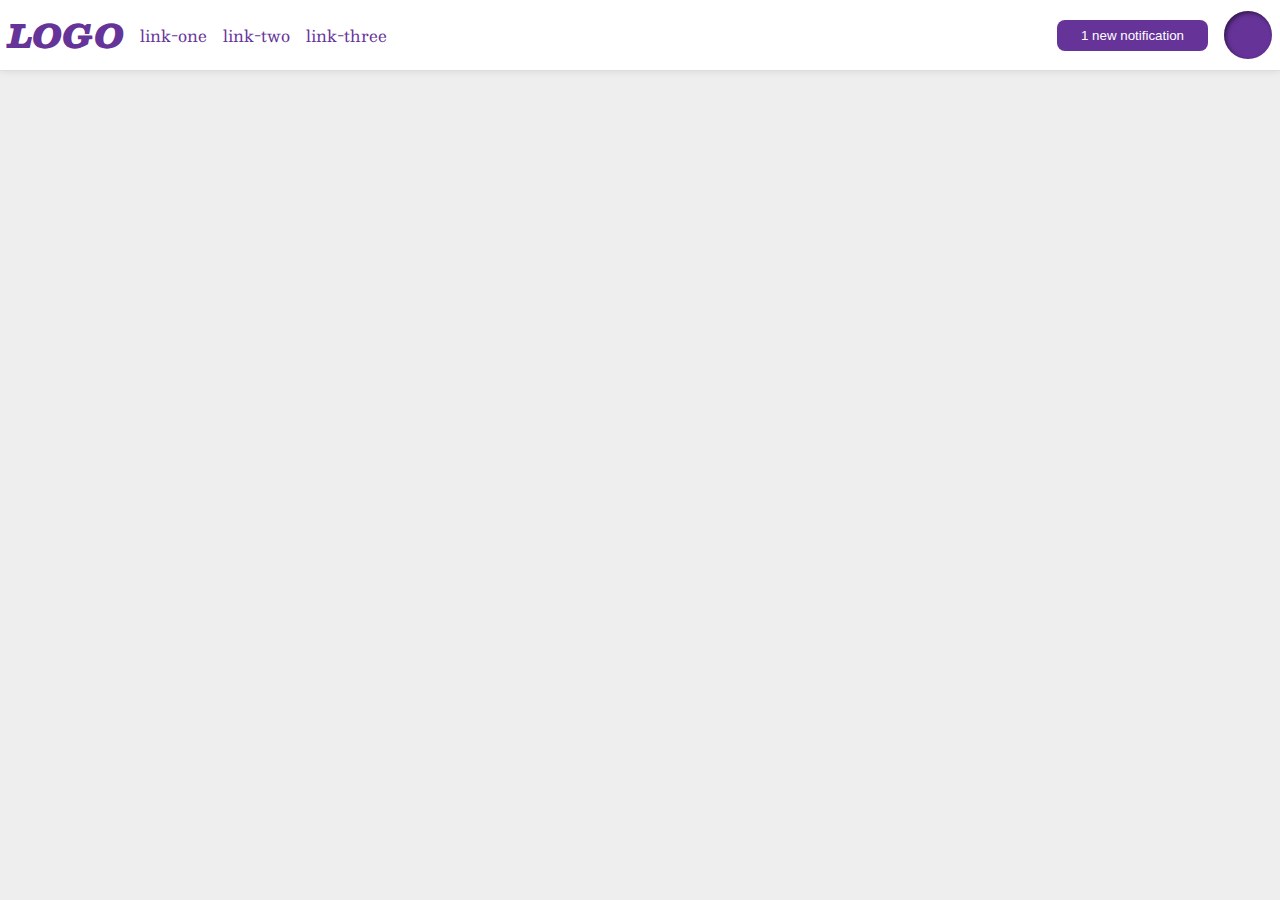
<file: foundations/flex/03-flex-header-2/index.html>
<!DOCTYPE html>
<html lang="en">
  <head>
    <meta charset="UTF-8">
    <meta http-equiv="X-UA-Compatible" content="IE=edge">
    <meta name="viewport" content="width=device-width, initial-scale=1.0">
    <title>Flex Header 2</title>
    <link rel="stylesheet" href="style.css">
  </head>
  <body>
    <div class="header">
      <div class="left">
        <div class="logo">
        LOGO
        </div>
            <ul class="links">
              <li><a href="https://google.com">link-one</a></li>
              <li><a href="https://google.com">link-two</a></li>
              <li><a href="https://google.com">link-three</a></li>
            </ul>
      </div>
      <div class="right">
        <button class="notifications">
        1 new notification
        </button>
        <div class="profile-image"></div>
      </div>
    </div>
  </body>
</html>
</file>
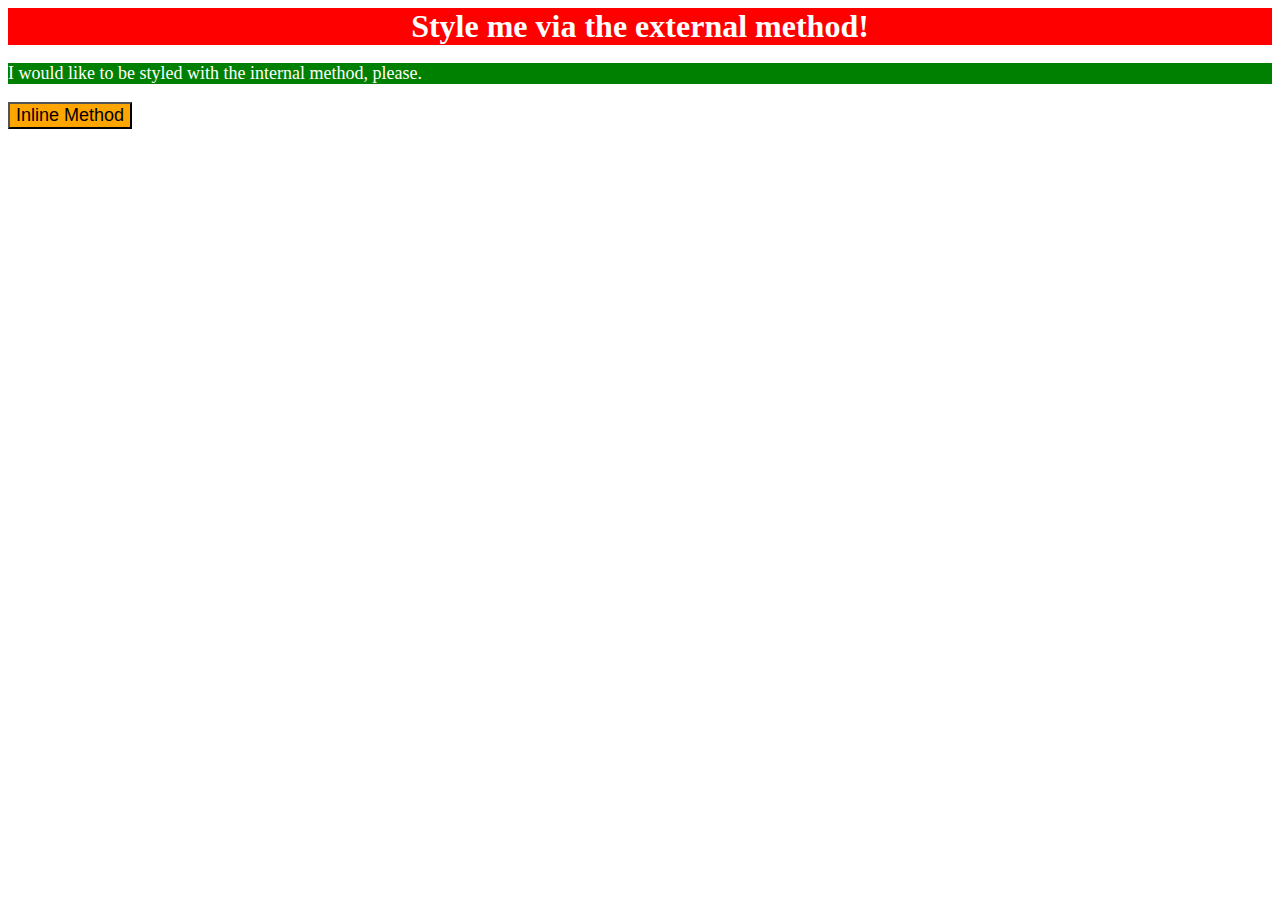
<file: foundations/intro-to-css/01-css-methods/index.html>
<!DOCTYPE html>
<html lang="en">
  <head>
    <meta charset="UTF-8">
    <meta http-equiv="X-UA-Compatible" content="IE=edge">
    <meta name="viewport" content="width=device-width, initial-scale=1.0">
    <link rel="stylesheet" href="styles.css">
    <title>Methods for Adding CSS</title>
    <style>
      p {
        background-color: green;
        color: white;
        font-size: 18px;
      }
    </style>
  </head>
  <body>
    <div>Style me via the external method!</div>
    <p>I would like to be styled with the internal method, please.</p>
    <button style="background-color: orange; font-size: 18px;">Inline Method</button>
  </body>
</html>
</file>
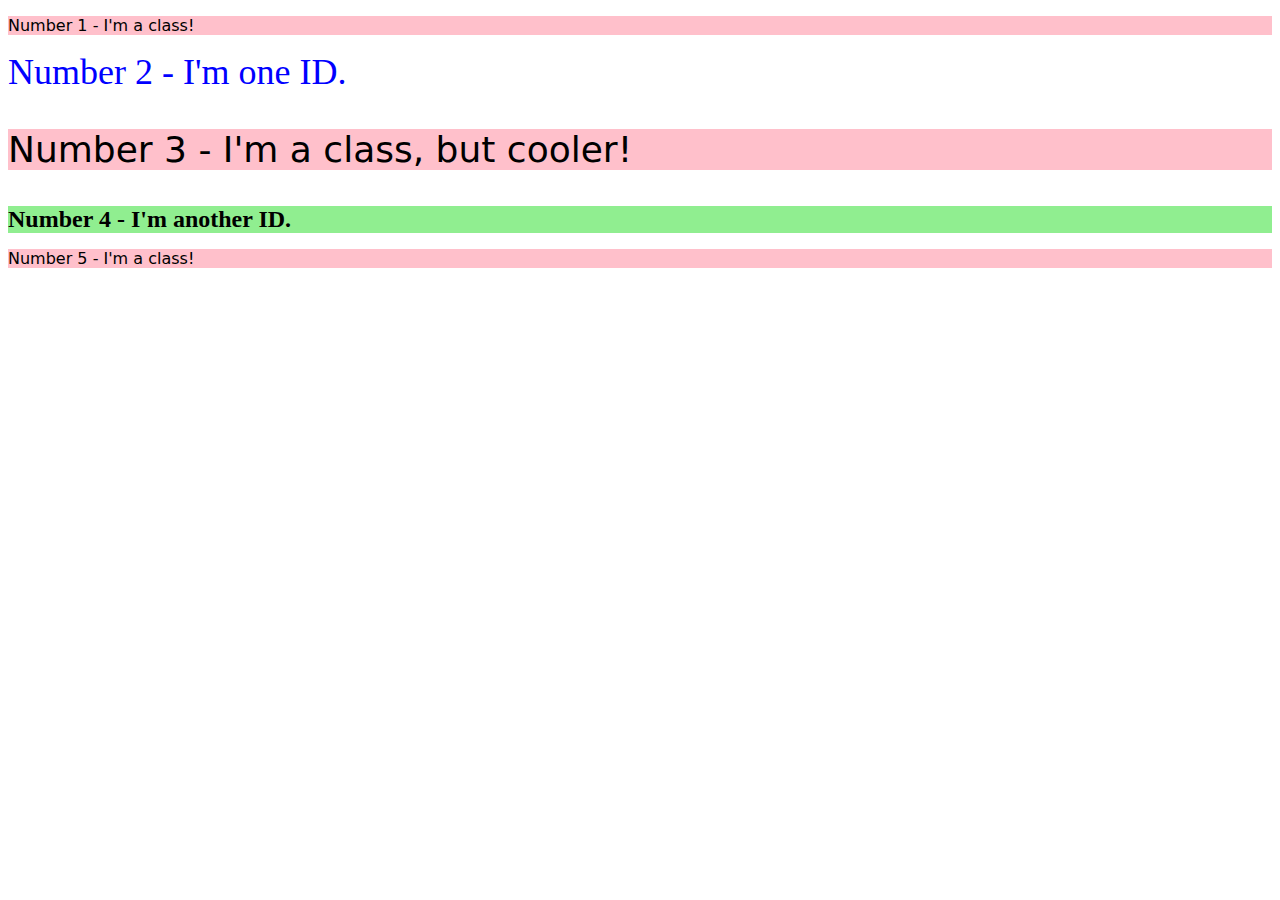
<file: foundations/intro-to-css/02-class-id-selectors/index.html>
<!DOCTYPE html>
<html lang="en">
  <head>
    <meta charset="UTF-8">
    <meta http-equiv="X-UA-Compatible" content="IE=edge">
    <meta name="viewport" content="width=device-width, initial-scale=1.0">
    <title>Class and ID Selectors</title>
    <link rel="stylesheet" href="style.css">
  </head>
  <body>
    <p class="oddElement">Number 1 - I'm a class!</p>
    <div id="secondElement">Number 2 - I'm one ID.</div>
    <p class="oddElement thirdElement">Number 3 - I'm a class, but cooler!</p>
    <div id="fourthElement">Number 4 - I'm another ID.</div>
    <p class="oddElement">Number 5 - I'm a class!</p>
  </body>
</html>
</file>
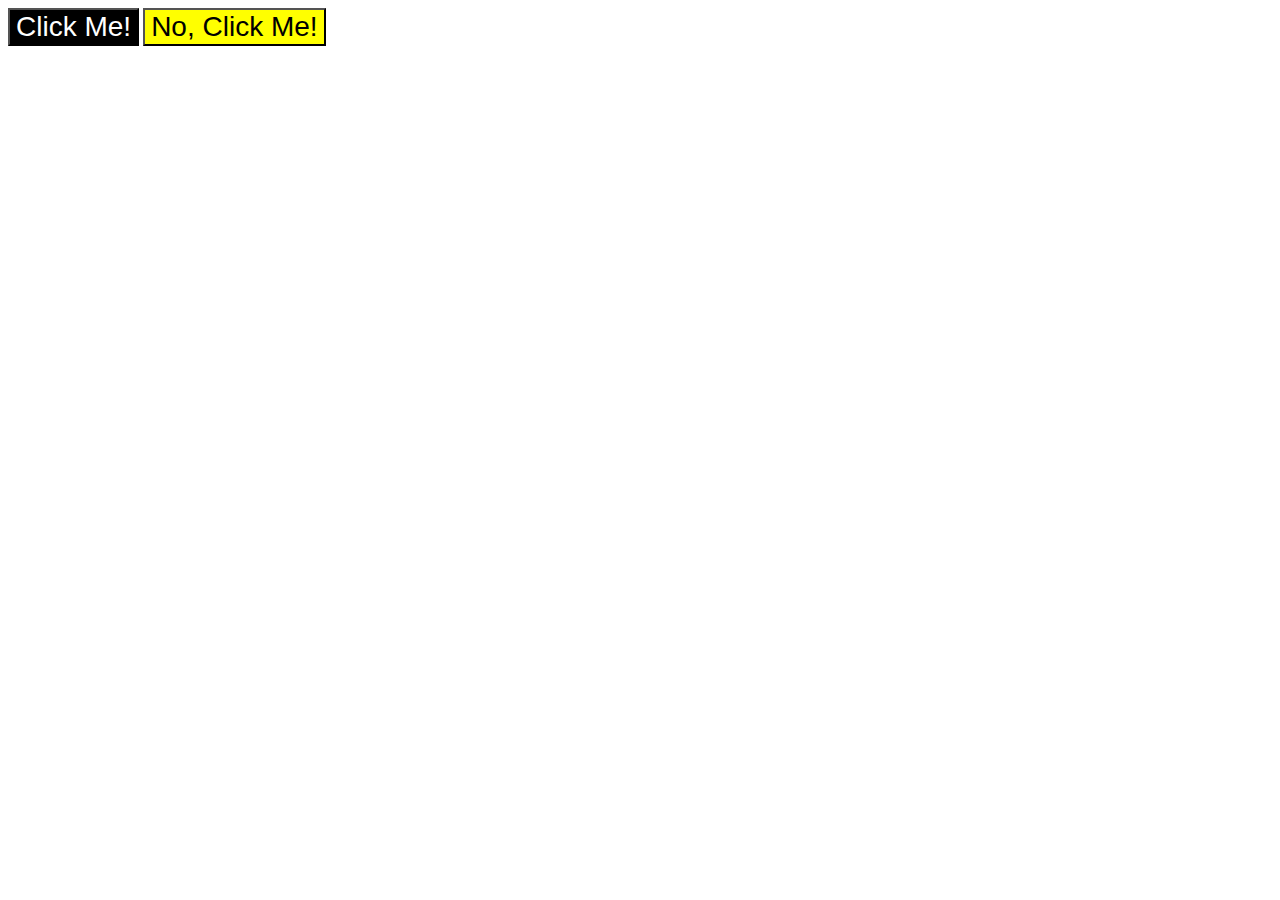
<file: foundations/intro-to-css/03-grouping-selectors/index.html>
<!DOCTYPE html>
<html lang="en">
  <head>
    <meta charset="UTF-8">
    <meta http-equiv="X-UA-Compatible" content="IE=edge">
    <meta name="viewport" content="width=device-width, initial-scale=1.0">
    <title>Grouping Selectors</title>
    <link rel="stylesheet" href="style.css">
  </head>
  <body>
    <button class="one">Click Me!</button>
    <button class="two">No, Click Me!</button>
  </body>
</html>
</file>
<file: foundations/flex/03-flex-header-2/style.css>
/* this is some magical font-importing.  
you'll learn about it later. */
@import url('https://fonts.googleapis.com/css2?family=Besley:ital,wght@0,400;1,900&display=swap');

body {  
  margin: 0;
  background: #eee;
  font-family: Besley, serif;
}

.header {
  display:flex;
  justify-content: space-between;
  background: white;
  border-bottom: 1px solid #ddd;
  box-shadow: 0 0 8px rgba(0,0,0,.1);
  padding: 8px
}

.left, .right { 
  display: flex;
  align-items: center;
  gap:16px;
}

.profile-image {
  background: rebeccapurple;
  box-shadow: inset 2px 2px 4px rgba(0,0,0,.5);
  border-radius: 50%;
  width: 48px;
  height: 48px;
}

.logo {
  color: rebeccapurple;
  font-size: 32px;
  font-weight: 900;
  font-style: italic;
}

button {
  border: none;
  border-radius: 8px;
  background: rebeccapurple;
  color: white;
  padding: 8px 24px;
}

a {
  /* this removes the line under our links */
  text-decoration: none;
  color: rebeccapurple;
}

ul {
  list-style-type: none;
  display: flex;
  margin: 0;
  padding: 0;
  gap: 16px;
}
</file>
<file: foundations/intro-to-css/01-css-methods/styles.css>
div {
    background-color: red;
    color:white;
    font-size: 32px;
    text-align: center;
    font-weight: bold;
}
</file>
<file: foundations/intro-to-css/02-class-id-selectors/style.css>
.oddElement {
    background-color: #ffc0cb;
    font-family: 'Verdana', 'Dejavu Sans', 'sans-serif';
}

#secondElement {
    color: #0000ff;
    font-size: 36px;
}

.thirdElement {
    font-size: 36px;
}

#fourthElement {
    background-color: #90ee90;
    font-size: 24px;
    font-weight: bold;
}
</file>
<file: foundations/intro-to-css/03-grouping-selectors/style.css>
.one {
    background-color: black;
    color: white;
}

.two {
    background-color: yellow;
}

.one, 
.two {
    font-size: 28px;
    font-family: 'Helvetica', 'Times New Roman', 'sans-serif';
}
</file>
